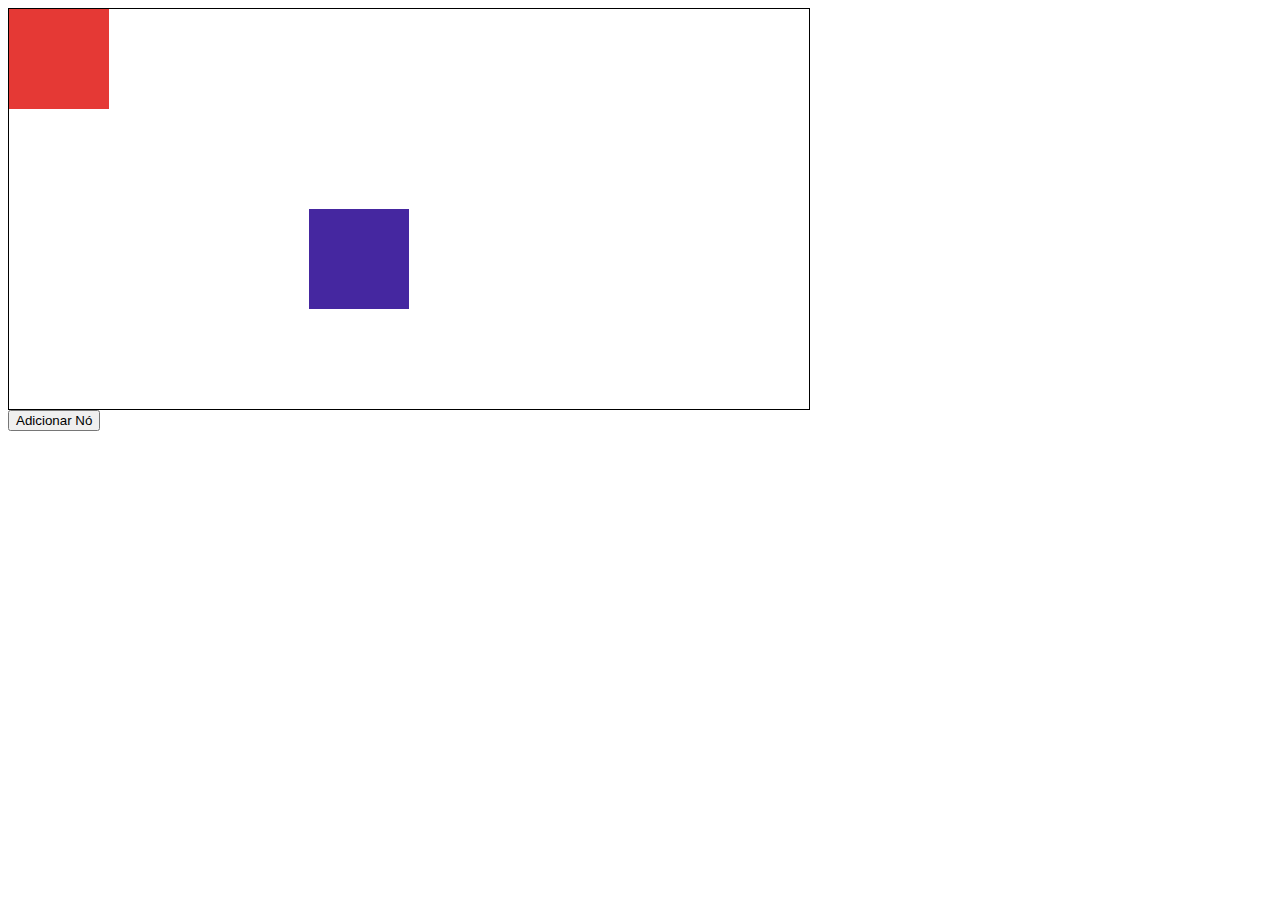
<file: index.html>
<!DOCTYPE html>
<html lang="en">
<head>
    <meta charset="UTF-8">
    <meta name="viewport" content="width=device-width, initial-scale=1.0">
    <title>Diagrama com Conexões</title>

    <!-- Libraries -->
    <script src="/jquery/jquery.js"></script>
    <script src="/leader-line/leader-line.min.js"></script>
    <script src="/plain-draggable/plain-draggable.min.js"></script>
    <!-- Libraries -->

    <link rel="stylesheet" href="style.css">
</head>
<body>
    <div id="diagram-container">
        <div id="element-1" style="width: 100px; height: 100px; top:0; left:0; background:#e53935 ; position:absolute;"></div>
        <div id="element-2" style="width: 100px; height: 100px; top:200px; left:300px; background:#4527a0 ; position:absolute;"></div>

    </div>
    <button id="add-node">Adicionar Nó</button>
    <script src="script.js"></script>


</body>
</html>
</file>
<file: style.css>
#diagram-container {
    width: 800px;
    height: 400px;
    border: 1px solid #000;
    position: relative;
}

.node {
    width: 80px;
    height: 40px;
    background-color: #3498db;
    color: #fff;
    text-align: center;
    line-height: 40px;
    position: absolute;
    cursor: move;
}

.connector {
    width: 10px;
    height: 10px;
    background-color: red;
    border-radius: 50%;
    position: absolute;
    cursor: pointer;
}

.line {
    position: absolute;
    background-color: red;
    width: 90px;
}
</file>
